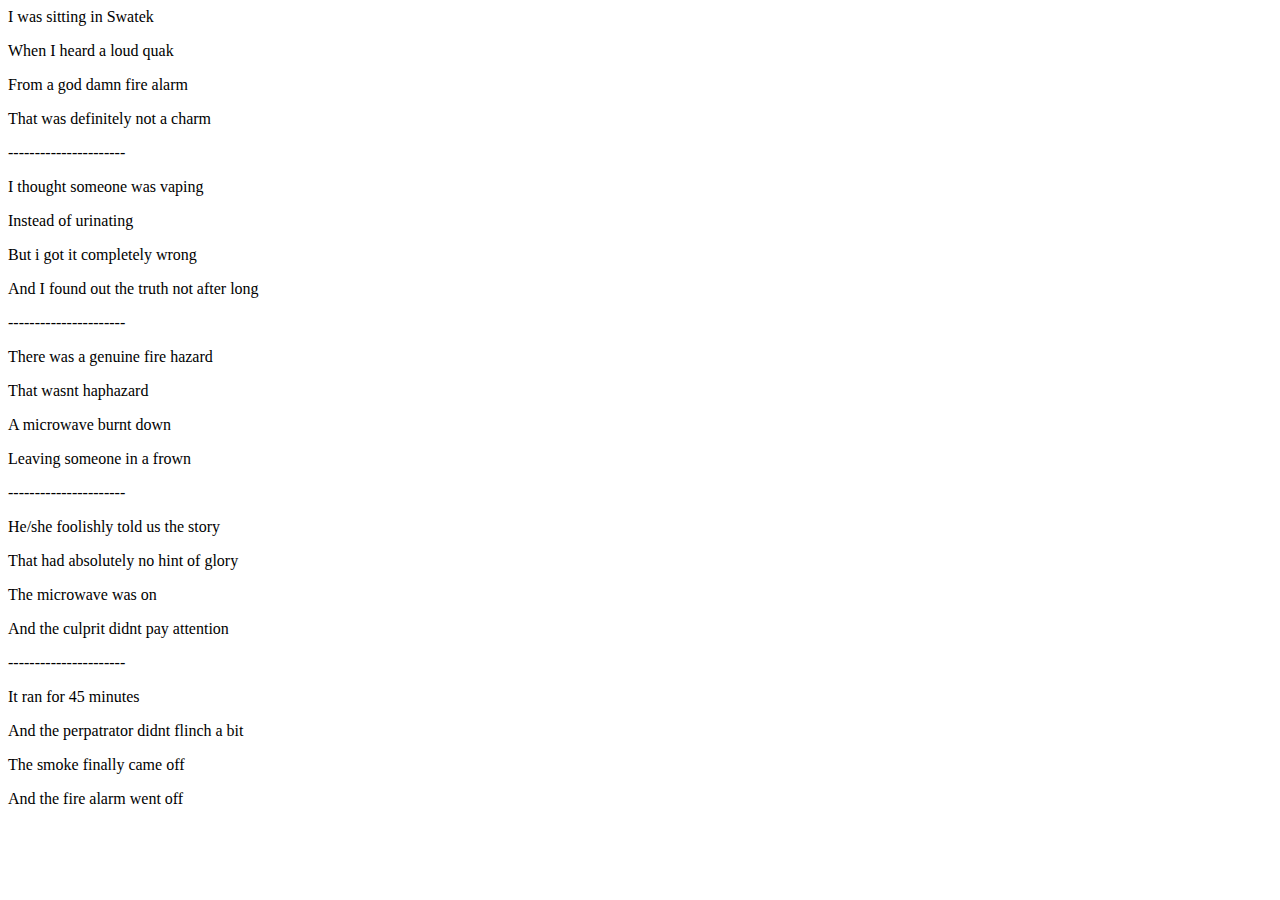
<file: poems/index.html>
<html>
    <head>
        
    </head>

    <body>
        <p>I was sitting in Swatek</p>
        <p>When I heard a loud quak</p>
        <p>From a god damn fire alarm</p>
        <p>That was definitely not a charm</p>
        <p>----------------------</p>
        <p>I thought someone was vaping</p>
        <p>Instead of urinating</p>
        <p>But i got it completely wrong</p>
        <p>And I found out the truth not after long</p>
        <p>----------------------</p>
        <p>There was a genuine fire hazard</p>
        <p>That wasnt haphazard</p>
        <p>A microwave burnt down</p>
        <p>Leaving someone in a frown</p>
        <p>----------------------</p>
        <p>He/she foolishly told us the story</p>
        <p>That had absolutely no hint of glory</p>
        <p>The microwave was on</p>
        <p>And the culprit didnt pay attention</p>
        <p>----------------------</p>
        <p>It ran for 45 minutes</p>
        <p>And the perpatrator didnt flinch a bit</p>
        <p>The smoke finally came off</p>
        <p>And the fire alarm went off</p>
        
    </body>
</html>
</file>
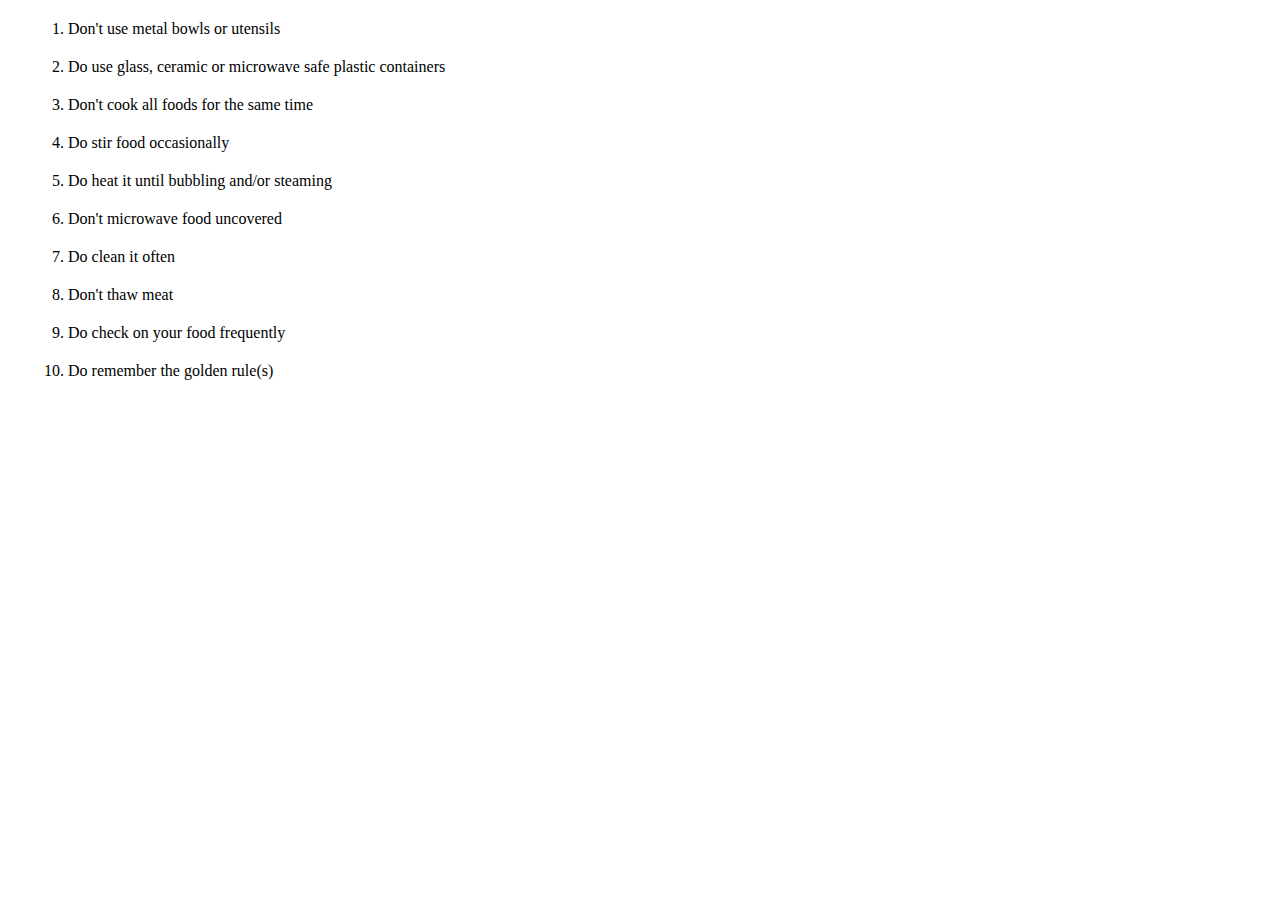
<file: microwave/instruction/index.html>
<html>
    <head>
        <link rel="stylesheet" href="style.css">
    </head>

    <body>
        <ol>
            <li>Don't use metal bowls or utensils</li>
            <li>Do use glass, ceramic or microwave safe plastic containers</li>
            <li>Don't cook all foods for the same time</li>
            <li>Do stir food occasionally</li>
            <li>Do heat it until bubbling and/or steaming</li>
            <li>Don't microwave food uncovered</li>
            <li>Do clean it often</li>
            <li>Don't thaw meat</li>
            <li>Do check on your food frequently</li>
            <li>Do remember the golden rule(s)</li>
        </ol>
    </body>
</html>
</file>
<file: microwave/instruction/style.css>
li{
    margin: 20px;
    
}
</file>
